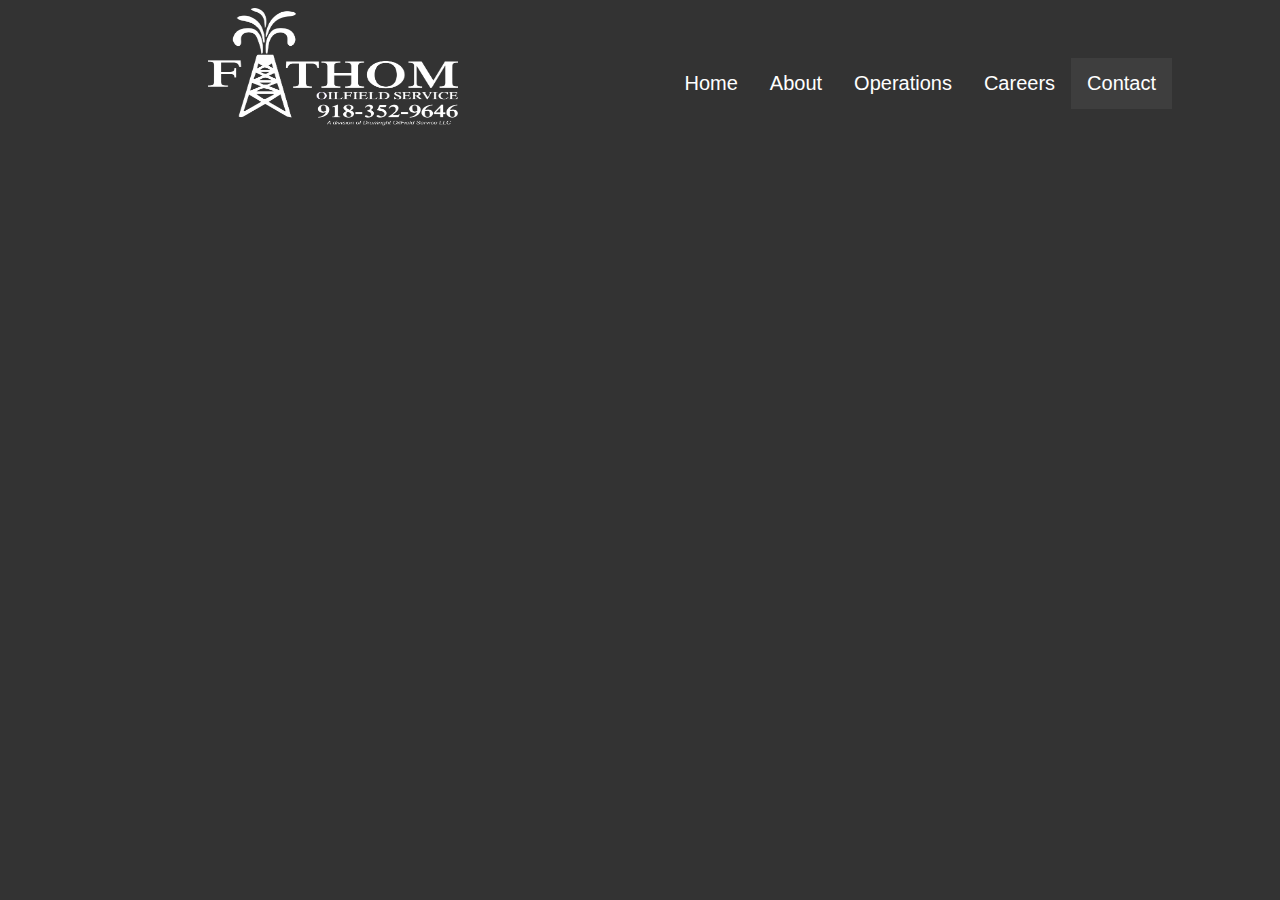
<file: contact.html>
<!DOCTYPE html>
<html>
<head>
    <title>Fathom O'Field Service</title>
    
    <meta charset="UTF-8">
<meta name="description" content="Fathom O'Field Service">
<meta name="keywords" content="Oil company, rig crews">
<meta name="author" content="Jonathen Shadowen, Matt Shinn">
<meta name="viewport" content="width=device-width, initial-scales=1"> 
    
<link rel="stylesheet" type="text/css" href="Oilfield.css">
    
<style>
    
    body {
        background-color: #333333;
    }    
    
</style>
    
    
</head>
    
<body>
    
    <img src="web_things/fathom_oilfield_proof1.png" alt="Fathom oilfield logo" 
         style="height:130px; width:250px; margin: 0 0 0 200px">
    
    <ul>
        <li><a href="/index.html">Home</a></li>
        <li><a href="/about.html">About</a></li>
        <li><a href="/operations.html">Operations</a></li>
        <li><a href="/careers.html">Careers</a></li>
        <li><a class="active" href="/contact.html">Contact</a></li>
    </ul>
    
    
    
    
    
    
    
    
    
    
    
    
    
    
</body>
</html>
</file>
<file: Oilfield.css>
<style>

body {
    background-color:#333333;
}

h1, h2, h3, h4, p {font-family: Arial;
                    color: white;
}


#experience { 
    height: 100px;
    width: 340px;
    margin: 0 25px 0 0;
    float: left;
    font-family: Arial;
    color: black;
    text-align: justify;
    border: solid black 5px;
    background-color: white;
    padding-bottom: 320px;
    padding-top: 10px;
    padding-left: 10px;
    padding-right: 10px;
}

#quote { 
    height: 100px;
    width: 340px;
    margin: 0 25px 0 40px;
    float: left;
    font-family: Arial;
    color: black;
    text-align:  justify;
    border: solid black 5px;
    background-color: white;
    padding-bottom: 320px;
    padding-top: 10px;
    padding-left: 10px;
    padding-right: 10px;
}

#dependable{ 
    height: 100px;
    width: 340px;
    float:left;
    margin: 0 0 0 35px;
    font-family: Arial;
    color: black;
    text-align: justify;
    border: solid black 5px;
    background-color: white;
    padding-bottom: 320px;
    padding-top: 10px;
    padding-left: 10px;
    padding-right: 10px;
}

ul {
    list-style-type: none;
    margin: 50px 100px 0 0;
    float: right;
    padding: 0;
    overflow: hidden;
    
}

li {
    float: left;
    font-family: Arial;
    font-size: 20px    
}

li a {
    display: block;
    color: white;
    text-align: center;
    padding:14px 16px;
    text-decoration: none;
}

li a:hover {
    background-color:#3E3E3E;
}


li a.active{
    color:white;
    background-color:#3E3E3E;
}

#mylink {
     text-align: center;
     font-size: 32px;
}

#a_link {
    background-color: #333333;
    font-family: Arial;
    color: white;
    text-decoration: none;
    padding: 8px;
}


footer{
    font-family: Arial;
    background-color: black;
    position: relative;
    margin-top: 30px;
    text-align: center;
    padding: 15px;
    color: white;
    top:10px;
    width:100%
    
    
}

</style>
</file>
